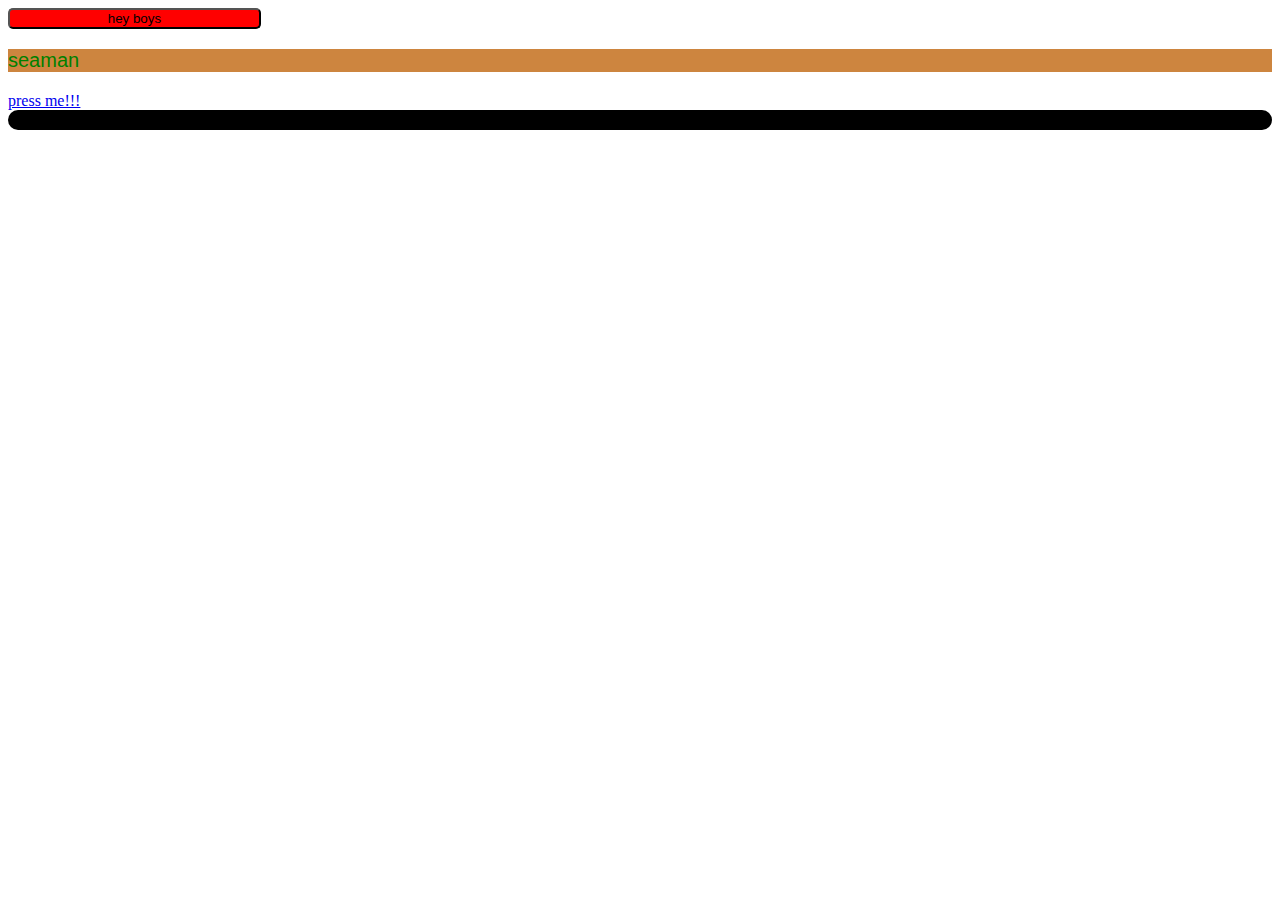
<file: index.html>
<!DOCTYPE html>
<html lang="en">
  <head>
    <!--where is love
    baby don´t hurt me, don´t hurt me
    no more-->
    <meta charset="UTF-8" />
    <meta name="viewport" content="width=device-width, initial-scale=1.0" />
    <meta name="description" content="BEST BLACK JACK IN THE WORLD!!!" />
    <link rel="icon" type="image/jpg" href="images/panda_eating.jpg" />
    <link rel="stylesheet" href="style.css" />
    <title>mine land</title>
    <style>
      em {
        color: blue;

        font-style: normal;
      }
    </style>
  </head>
  <body>
    <button onclick="alert('i love niggers')">hey boys</button>
    <p>seaman</p>
    <a href="coolcat.html">press me!!!</a>
    <script src="index.js"></script>
    <div class="box"></div>
  </body>
</html>
</file>
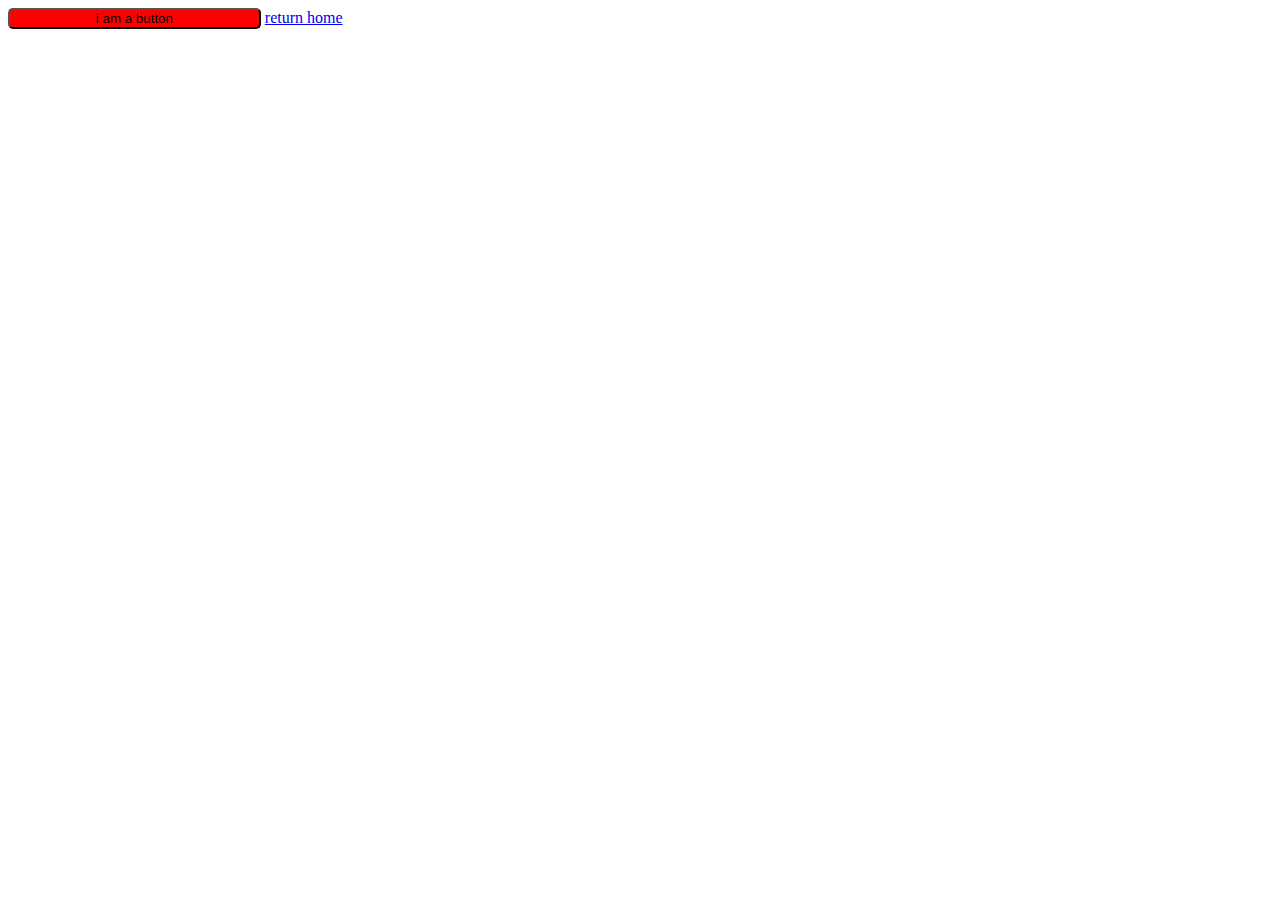
<file: coolcat.html>
<!DOCTYPE html>
<html lang="en">
  <head>
    <title>i love math</title>
    <meta charset="UTF-8" />
    <meta name="viewport" content="width=device-width, initial-scale=1.0" />
    <title>Document</title>
    <link rel="stylesheet" href="style.css" />
  </head>
  <body id="main_body">
    <button onclick="ilovnigers()">i am a button</button>
    <a href="index.html">return home</a>
    <script>
      function ilovnigers() {
        if (
          document.getElementById("main_body").style.backgroundColor != "black"
        ) {
          document.getElementById("main_body").style.backgroundColor = "black";
          console.log("to black");
        } else {
          document.getElementById("main_body").style.backgroundColor = "white";
          console.log("white bitch");
        }
      }
    </script>
  </body>
</html>
</file>
<file: style.css>
p{
font-family: Arial, Helvetica, sans-serif;
font-size: 20px;
background-color: peru;
color: green;
}

button {
    color: black;
    background-color: red;
    width: 20%;
    min-width: 200px;
border-radius: 5px;
}
.box {
background-color: black;
height: 20px;
min-height: 20%;
width: 100%;
border-radius: 20px;

}
</file>
